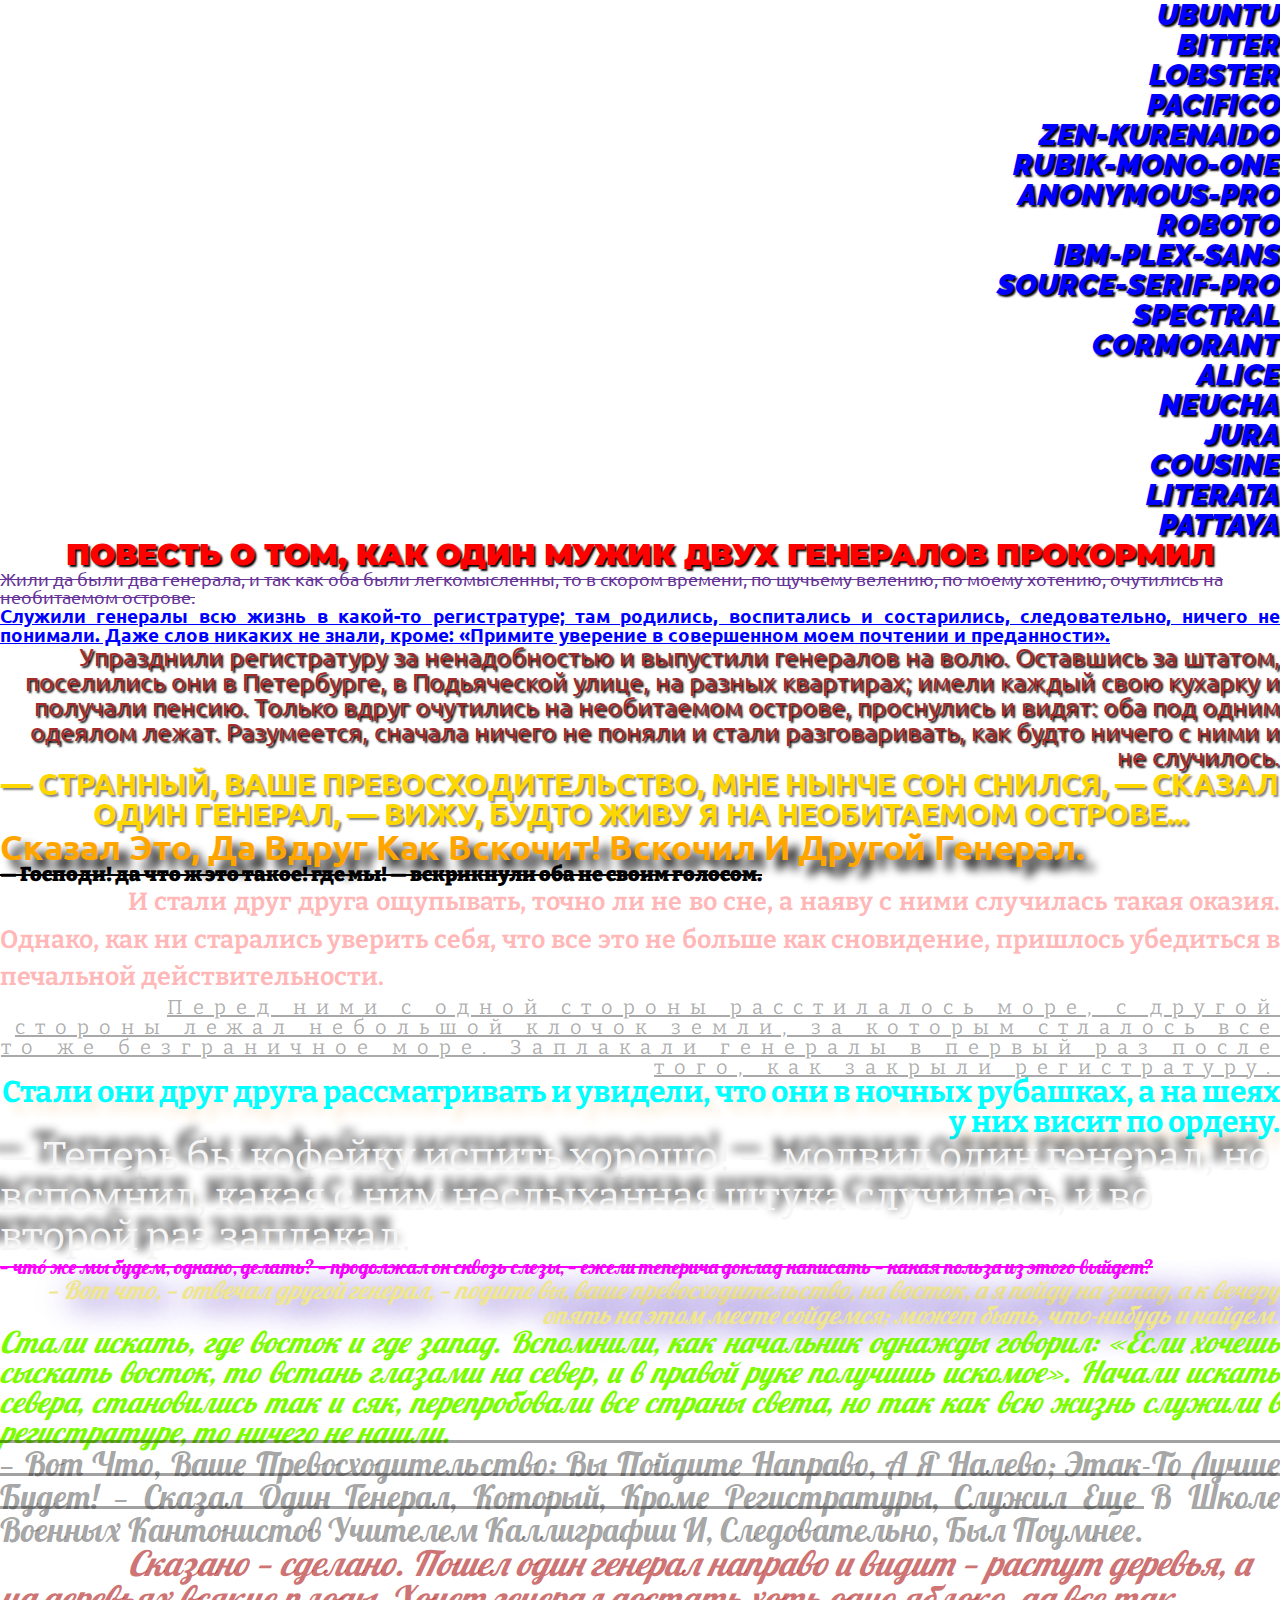
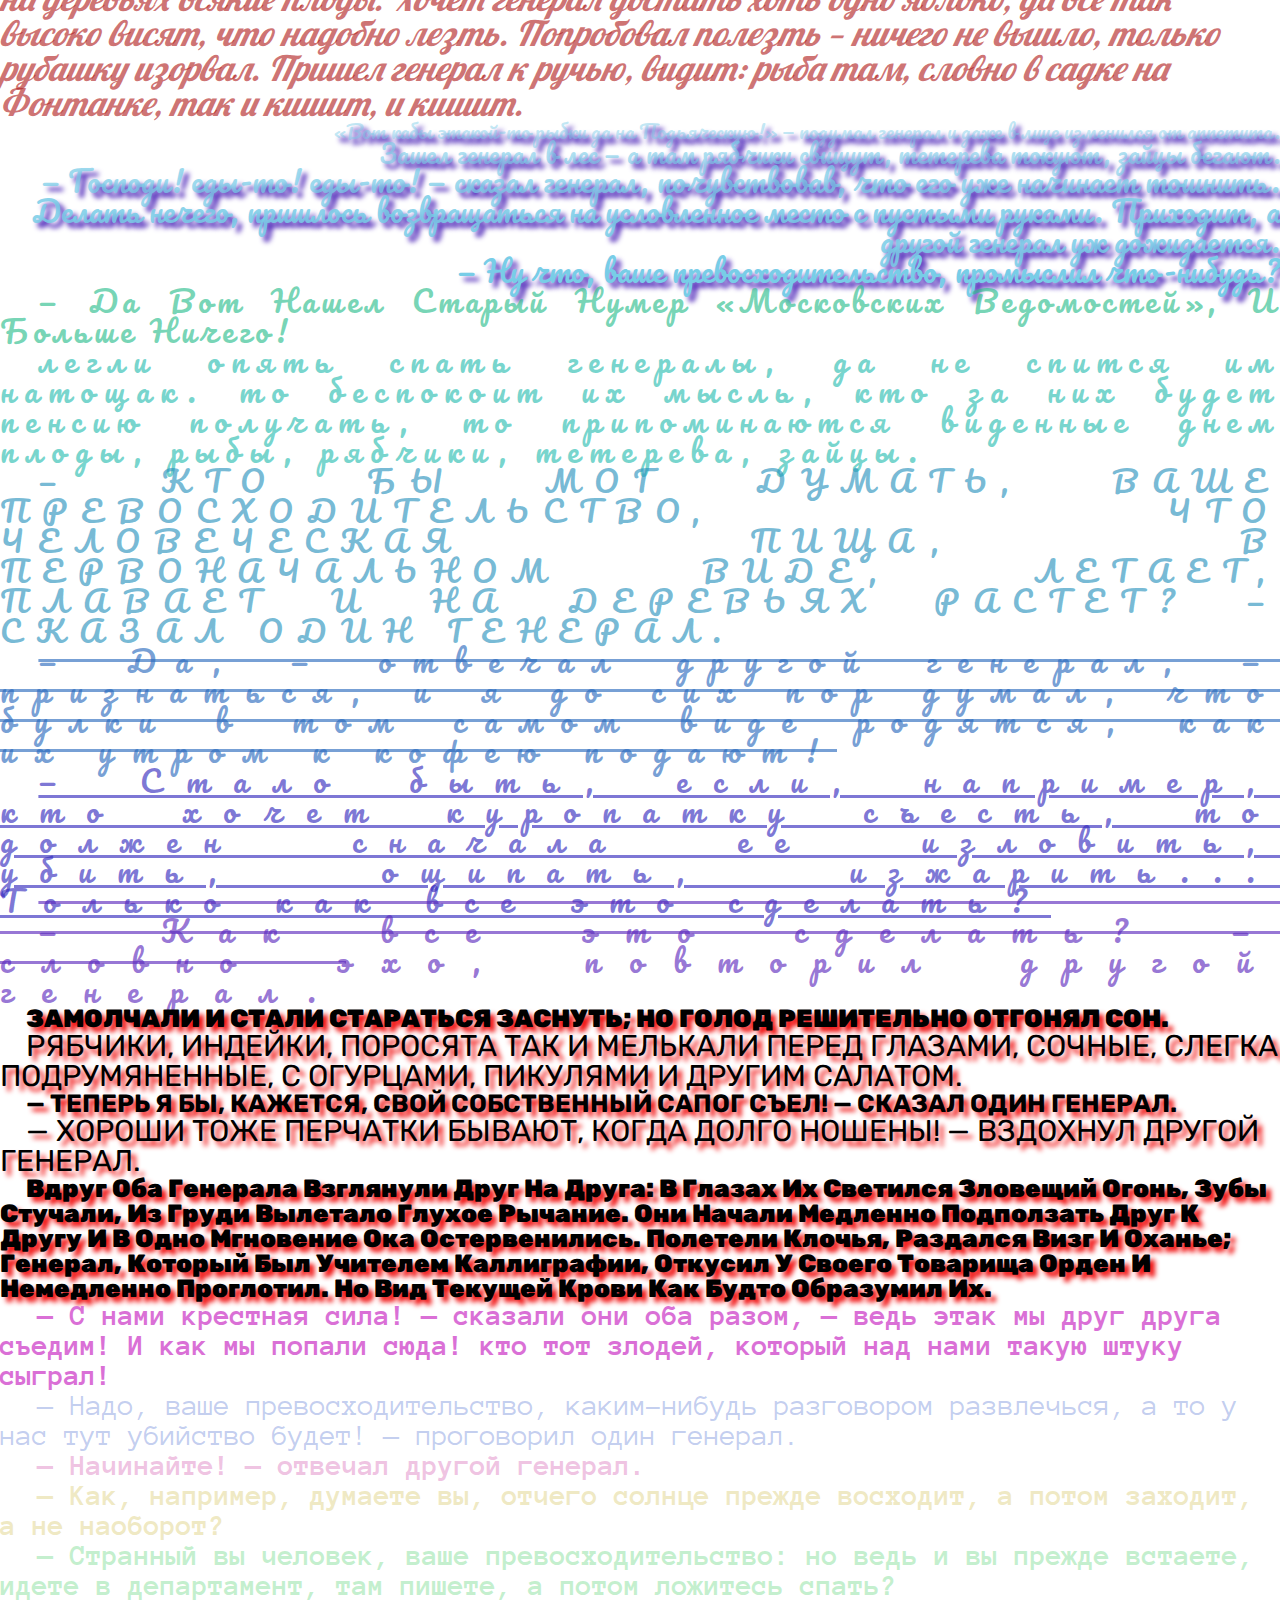
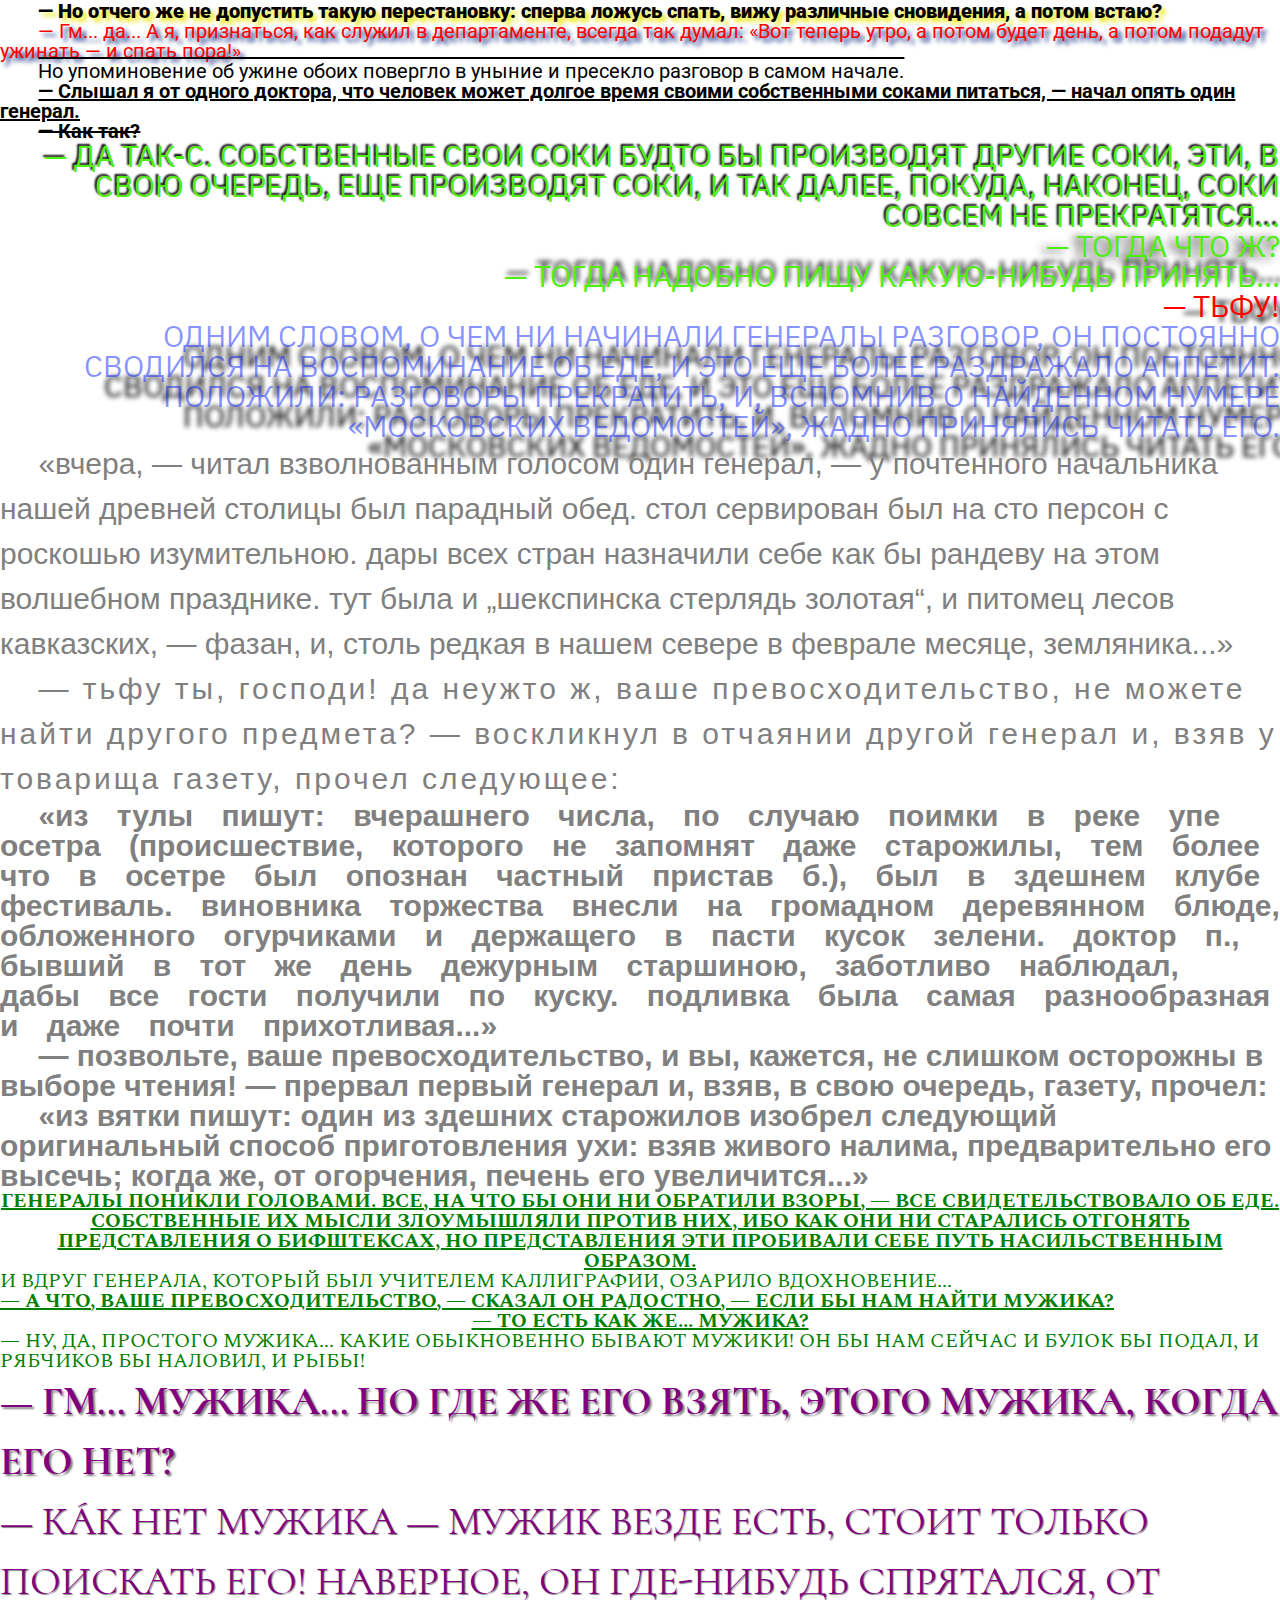
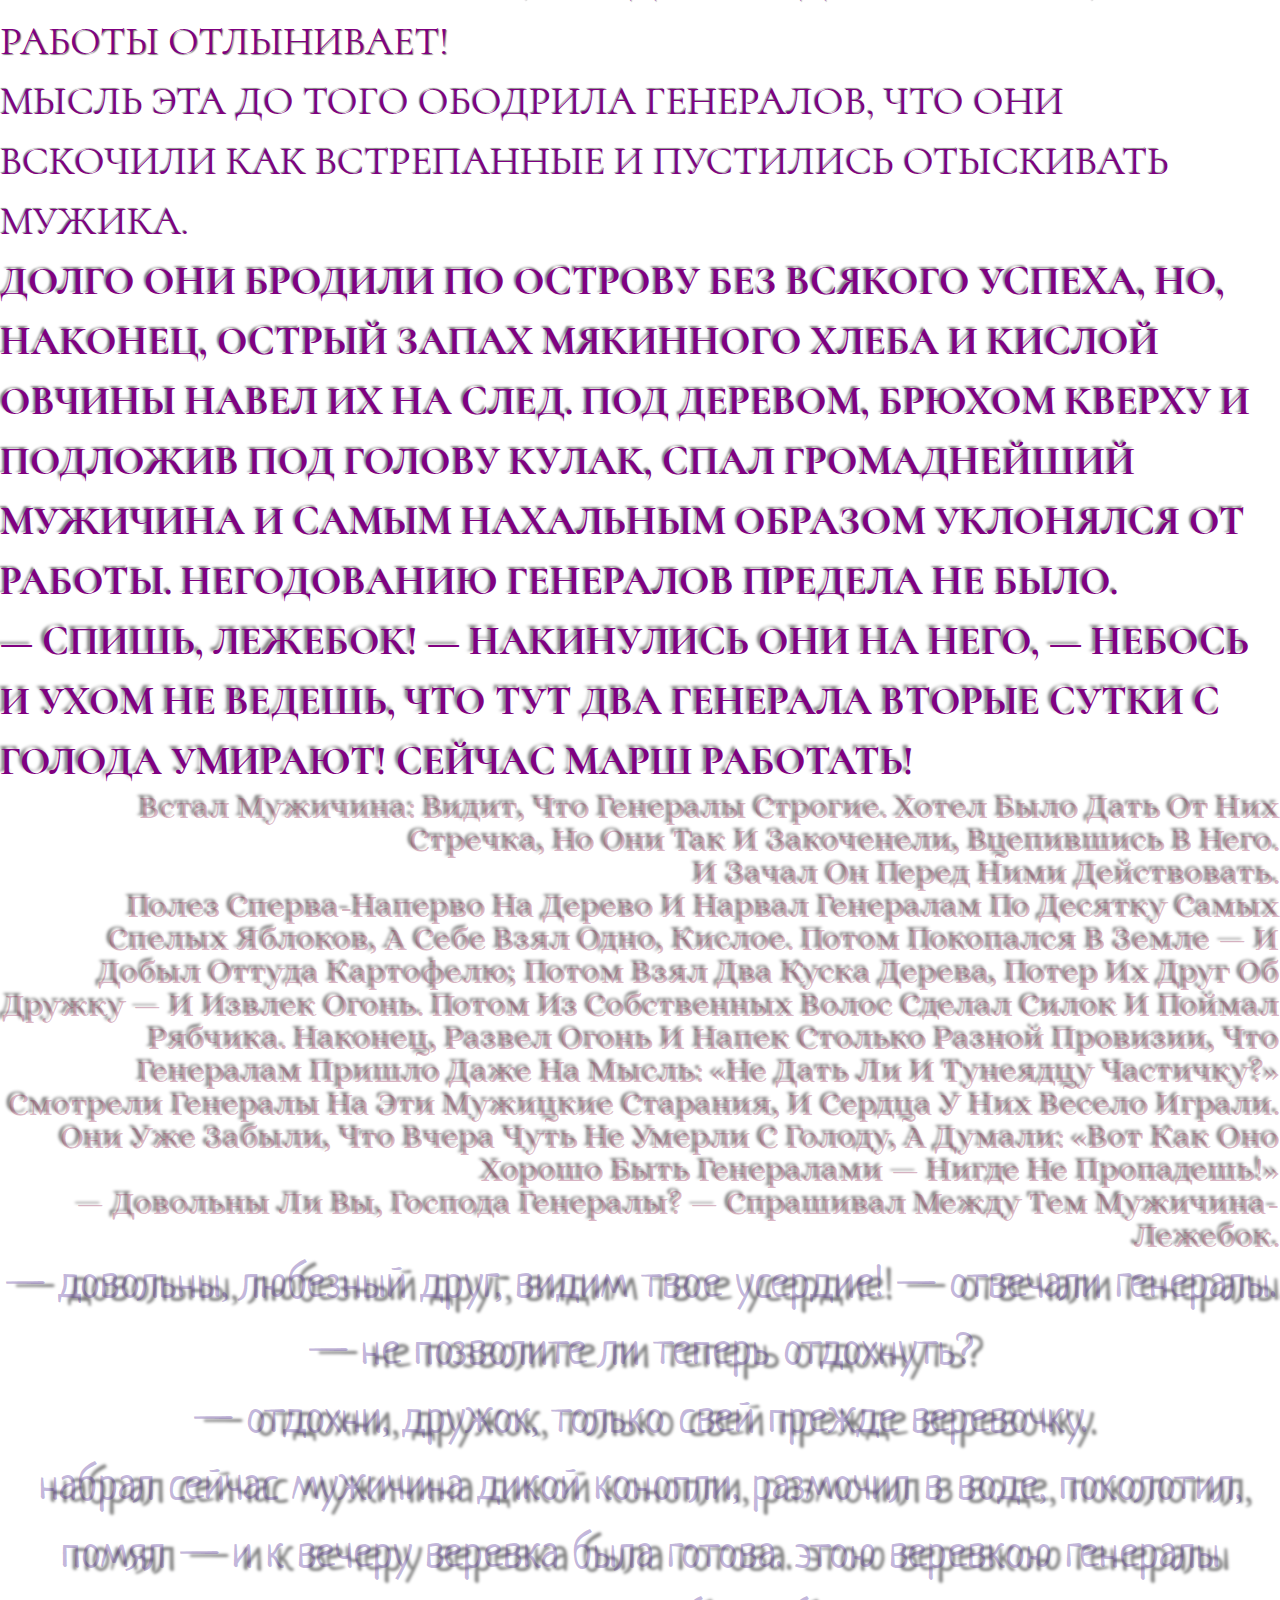
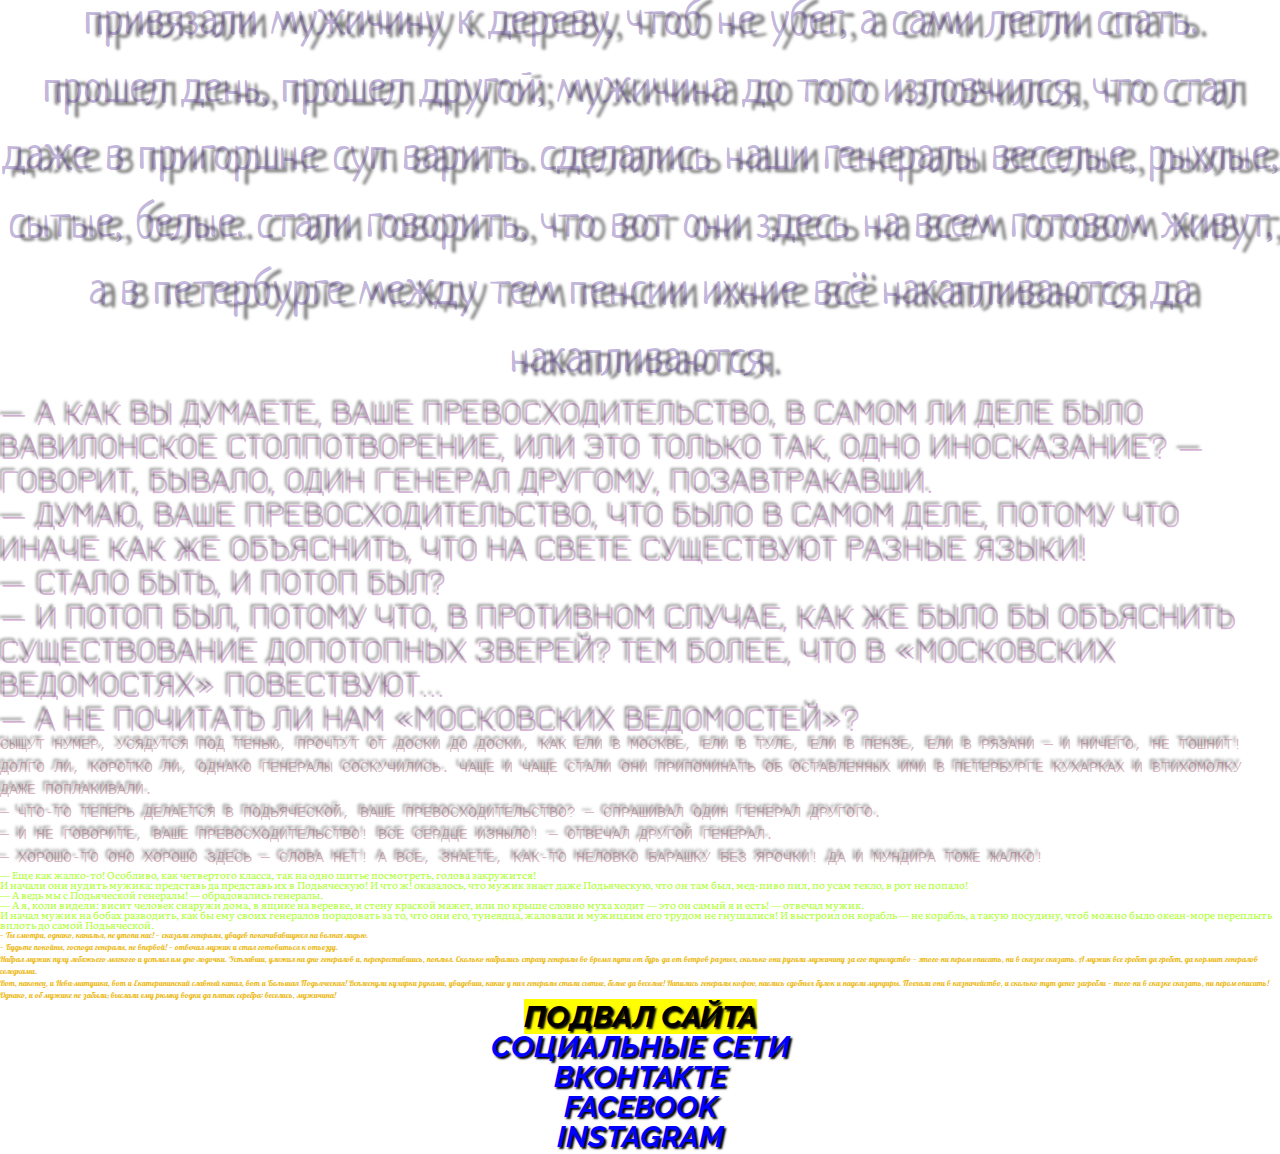
<file: index.html>
<!DOCTYPE html>
<html lang="ru">

<head>
	<meta charset="UTF-8">
	<meta http-equiv="X-UA-Compatible" content="IE=edge">
	<meta name="viewport" content="width=device-width, initial-scale=1.0">
	<link rel="stylesheet" href="css/style.css">
	<title>Lesson 4 - Курс Зима 2022</title>
</head>

<body>
	<header class="header">
		<nav id="nav" class="menu">
			<ul>
				<li><a href="#ubuntu">ubuntu</a></li>
				<li><a href="#bitter">bitter</a></li>
				<li><a href="#lobster">lobster</a></li>
				<li><a href="#pacifico">pacifico</a></li>
				<li><a href="#zen-kurenaido">zen-kurenaido</a></li>
				<li><a href="#rubik-mono-one">rubik-mono-one</a></li>
				<li><a href="#anonymous-pro">anonymous-pro</a></li>
				<li><a href="#roboto">roboto</a></li>
				<li><a href="#ibm-plex-sans">ibm-plex-sans</a></li>
				<li><a href="#source-serif-pro">source-serif-pro</a></li>
				<li><a href="#spectral">spectral</a></li>
				<li><a href="#cormorant">cormorant</a></li>
				<li><a href="#alice">alice</a></li>
				<li><a href="#neucha">neucha</a></li>
				<li><a href="#jura">jura</a></li>
				<li><a href="#cousine">cousine</a></li>
				<li><a href="#literata">literata</a></li>
				<li><a href="#pattaya">pattaya</a></li>

			</ul>

		</nav>
	</header>
	<main class="main">
		<div class="montserrat-font">
			<p class="montserrat-font-text">ПОВЕСТЬ О ТОМ, КАК ОДИН МУЖИК ДВУХ ГЕНЕРАЛОВ ПРОКОРМИЛ</p>
		</div>
		<div id="ubuntu" class="ubuntu-font">
			<p class="ubuntu-font-text-1">Жили да были два генерала, и так как оба были легкомысленны, то
				в скором
				времени, по щучьему велению, по моему хотению, очутились на необитаемом острове.</p>
			<p class="ubuntu-font-text-2">Служили генералы всю жизнь в какой-то регистратуре; там
				родились, воспитались и состарились, следовательно,
				ничего не понимали. Даже слов никаких не знали, кроме: «Примите уверение в совершенном моем почтении и
				преданности».</p>
			<p class="ubuntu-font-text-3">Упразднили регистратуру за ненадобностью и выпустили генералов
				на волю. Оставшись за штатом, поселились они
				в Петербурге, в Подьяческой улице, на разных квартирах; имели каждый свою кухарку и получали пенсию. Только
				вдруг очутились на необитаемом острове, проснулись и видят: оба под одним одеялом лежат. Разумеется, сначала
				ничего не поняли и стали разговаривать, как будто ничего с ними и не случилось.</p>
			<p class="ubuntu-font-text-4">— Странный, ваше превосходительство, мне нынче сон снился, —
				сказал один генерал, — вижу, будто живу я на
				необитаемом острове...</p>
			<p class="ubuntu-font-text-5">Сказал это, да вдруг как вскочит! Вскочил и другой генерал.</p>
		</div>
		<div id="bitter" class="bitter-font">
			<p class="bitter-font-text-1">— Господи! да что ж это такое! где мы! — вскрикнули оба не своим
				голосом.</p>
			<p class="bitter-font-text-2">И стали друг друга ощупывать, точно ли не во сне, а наяву с ними
				случилась такая оказия. Однако, как ни
				старались уверить себя, что все это не больше как сновидение, пришлось убедиться в печальной
				действительности.</p>
			<p class="bitter-font-text-3">Перед ними с одной стороны расстилалось море, с другой стороны
				лежал небольшой клочок земли, за которым
				стлалось все то же безграничное море. Заплакали генералы в первый раз после того, как закрыли регистратуру.
			</p>
			<p class="bitter-font-text-4">Стали они друг друга рассматривать и увидели, что они в ночных
				рубашках, а на шеях у них висит по ордену.
			</p>
			<p class="bitter-font-text-5">— Теперь бы кофейку испить хорошо! — молвил один генерал, но
				вспомнил, какая с ним неслыханная штука
				случилась, и во второй раз заплакал.</p>
		</div>
		<div id="lobster" class="lobster-font">
			<p class="lobster-font-text-1">— Что́ же мы будем, однако, делать? — продолжал он сквозь
				слезы, — ежели теперича доклад написать — какая
				польза из этого выйдет?</p>
			<p class="lobster-font-text-2">— Вот что, — отвечал другой генерал, — подите вы, ваше
				превосходительство, на восток, а я пойду на запад, а
				к вечеру опять на этом месте сойдемся; может быть, что-нибудь и найдем.</p>
			<p class="lobster-font-text-3">Стали искать, где восток и где запад. Вспомнили, как начальник
				однажды говорил: «Если хочешь сыскать восток,
				то встань глазами на север, и в правой руке получишь искомое». Начали искать севера, становились так и сяк,
				перепробовали все страны света, но так как всю жизнь служили в регистратуре, то ничего не нашли.</p>
			<p class="lobster-font-text-4">— Вот что, ваше превосходительство: вы пойдите направо, а я
				налево; этак-то лучше будет! — сказал один
				генерал, который, кроме регистратуры, служил еще в школе военных кантонистов учителем каллиграфии и,
				следовательно, был поумнее.</p>
			<p class="lobster-font-text-5">Сказано — сделано. Пошел один генерал направо и видит — растут
				деревья, а на деревьях всякие плоды. Хочет
				генерал достать хоть одно яблоко, да все так высоко висят, что надобно лезть. Попробовал полезть — ничего не
				вышло, только рубашку изорвал. Пришел генерал к ручью, видит: рыба там, словно в садке на Фонтанке, так и
				кишит, и кишит.</p>
		</div>
		<div id="pacifico" class="pacifico-font">
			<p class="pacifico-font-text-1">«Вот кабы этакой-то рыбки да на Подьяческую!» — подумал
				генерал и даже в лице изменился от аппетита.</p>
			<p class="pacifico-font-text-2">Зашел генерал в лес — а там рябчики свищут, тетерева токуют,
				зайцы бегают.</p>
			<p class="pacifico-font-text-3">— Господи! еды-то! еды-то! — сказал генерал, почувствовав,
				что его уже начинает тошнить.</p>
			<p class="pacifico-font-text-4">Делать нечего, пришлось возвращаться на условленное место с
				пустыми руками. Приходит, а другой генерал уж
				дожидается.</p>
			<p class="pacifico-font-text-5">— Ну что, ваше превосходительство, промыслил что-нибудь?</p>
		</div>
		<div id="zen-kurenaido" class="zen-kurenaido-font">
			<p class="zen-kurenaido-font-text-1">— Да вот нашел старый нумер «Московских
				ведомостей», и больше ничего!</p>
			<p class="zen-kurenaido-font-text-2">Легли опять спать генералы, да не спится им
				натощак. То беспокоит их мысль, кто за них будет пенсию
				получать, то припоминаются виденные днем плоды, рыбы, рябчики, тетерева, зайцы.</p>
			<p class="zen-kurenaido-font-text-3">— Кто бы мог думать, ваше превосходительство, что
				человеческая пища, в первоначальном виде, летает, плавает
				и на деревьях растет? — сказал один генерал.</p>
			<p class="zen-kurenaido-font-text-4">— Да, — отвечал другой генерал, — признаться, и я
				до сих пор думал, что булки в том самом виде родятся, как
				их утром к кофею подают!</p>
			<p class="zen-kurenaido-font-text-5">— Стало быть, если, например, кто хочет куропатку
				съесть, то должен сначала ее изловить, убить, ощипать,
				изжарить... Только как все это сделать?</p>
			<p class="zen-kurenaido-font-text-6">— Как все это сделать? — словно эхо, повторил
				другой генерал.</p>
		</div>
		<div id="rubik-mono-one" class="rubik-mono-one-font">
			<p class="rubik-mono-one-font-text-1">Замолчали и стали стараться заснуть; но голод
				решительно отгонял сон.</p>
			<p class="rubik-mono-one-font-text-2">Рябчики, индейки, поросята так и мелькали перед
				глазами, сочные, слегка подрумяненные, с огурцами, пикулями
				и другим салатом.</p>
			<p class="rubik-mono-one-font-text-3">— Теперь я бы, кажется, свой собственный сапог
				съел! — сказал один генерал.</p>
			<p class="rubik-mono-one-font-text-4">— Хороши тоже перчатки бывают, когда долго
				ношены! — вздохнул другой генерал.</p>
			<p class="rubik-mono-one-font-text-5">Вдруг оба генерала взглянули друг на друга: в
				глазах их светился зловещий огонь, зубы стучали, из груди
				вылетало глухое рычание. Они начали медленно подползать друг к другу и в одно мгновение ока остервенились.
				Полетели клочья, раздался визг и оханье; генерал, который был учителем каллиграфии, откусил у своего
				товарища орден и немедленно проглотил. Но вид текущей крови как будто образумил их.</p>
		</div>
		<div id="anonymous-pro" class="anonymous-pro-font">
			<p class="anonymous-prot-font-text-1">— С нами крестная сила! — сказали они оба разом,
				— ведь
				этак мы друг друга съедим! И как мы попали сюда! кто
				тот злодей, который над нами такую штуку сыграл!</p>
			<p class="anonymous-prot-font-text-2">— Надо, ваше превосходительство, каким-нибудь
				разговором
				развлечься, а то у нас тут убийство будет! —
				проговорил один генерал.</p>
			<p class="anonymous-prot-font-text-3">— Начинайте! — отвечал другой генерал.</p>
			<p class="anonymous-prot-font-text-4">— Как, например, думаете вы, отчего солнце прежде
				восходит, а потом заходит, а не наоборот?</p>
			<p class="anonymous-prot-font-text-5">— Странный вы человек, ваше превосходительство: но ведь
				и вы прежде встаете, идете в департамент, там
				пишете, а потом ложитесь спать?</p>
		</div>
		<div id="roboto" class="roboto-font">
			<p class="roboto-text-1">— Но отчего же не допустить такую перестановку: сперва ложусь спать,
				вижу различные сновидения, а потом
				встаю?</p>
			<p class="roboto-text-2">— Гм... да... А я, признаться, как служил в департаменте, всегда так
				думал: «Вот теперь утро, а потом будет
				день, а потом подадут ужинать — и спать пора!»</p>
			<p class="roboto-text-3">Но упоминовение об ужине обоих повергло в уныние и пресекло разговор
				в самом начале.</p>
			<p class="roboto-text-4">— Слышал я от одного доктора, что человек может долгое время своими
				собственными соками питаться, — начал
				опять один генерал.</p>
			<p class="roboto-text-5">— Как так?</p>
		</div>
		<div id="ibm-plex-sans-font" class="ibm-plex-sans-font">
			<p class="ibm-plex-sans-text-1">— Да так-с. Собственные свои соки будто бы производят
				другие соки, эти, в свою очередь, еще производят соки,
				и так далее, покуда, наконец, соки совсем не прекратятся...</p>
			<p class="ibm-plex-sans-text-2">— Тогда что ж?</p>
			<p class="ibm-plex-sans-text-3">— Тогда надобно пищу какую-нибудь принять...</p>
			<p class="ibm-plex-sans-text-4">— Тьфу!</p>
			<p class="ibm-plex-sans-text-5">Одним словом, о чем ни начинали генералы разговор, он
				постоянно сводился на воспоминание об еде, и это еще
				более раздражало аппетит. Положили: разговоры прекратить, и, вспомнив о найденном нумере «Московских
				ведомостей», жадно принялись читать его.</p>
		</div>
		<div id="source-serif-pro" class="source-serif-pro-font">
			<p class="source-serif-pro-text-1">«Вчера, — читал взволнованным голосом один генерал,
				— у почтенного начальника нашей древней столицы был
				парадный обед. Стол сервирован был на сто персон с роскошью изумительною. Дары всех стран назначили себе как
				бы рандеву на этом волшебном празднике. Тут была и „шекспинска стерлядь золотая“, и питомец лесов
				кавказских, — фазан, и, столь редкая в нашем севере в феврале месяце, земляника...»</p>
			<p class="source-serif-pro-text-2">— Тьфу ты, господи! да неужто ж, ваше
				превосходительство, не можете найти другого предмета? — воскликнул в
				отчаянии другой генерал и, взяв у товарища газету, прочел следующее:</p>
			<p class="source-serif-pro-text-3">«Из Тулы пишут: вчерашнего числа, по случаю поимки в
				реке Упе осетра (происшествие, которого не запомнят
				даже старожилы, тем более что в осетре был опознан частный пристав Б.), был в здешнем клубе фестиваль.
				Виновника торжества внесли на громадном деревянном блюде, обложенного огурчиками и держащего в пасти кусок
				зелени. Доктор П., бывший в тот же день дежурным старшиною, заботливо наблюдал, дабы все гости получили по
				куску. Подливка была самая разнообразная и даже почти прихотливая...»</p>
			<p class="source-serif-pro-text-4">— Позвольте, ваше превосходительство, и вы, кажется,
				не слишком осторожны в выборе чтения! — прервал первый
				генерал и, взяв, в свою очередь, газету, прочел:</p>
			<p class="source-serif-pro-text-5">«Из Вятки пишут: один из здешних старожилов изобрел
				следующий оригинальный способ приготовления ухи: взяв
				живого налима, предварительно его высечь; когда же, от огорчения, печень его увеличится...»</p>
		</div>
		<div id="spectral" class="spectral-font">
			<p class="spectral-text-1">Генералы поникли головами. Все, на что бы они ни обратили взоры,
				— все свидетельствовало об еде. Собственные
				их мысли злоумышляли против них, ибо как они ни старались отгонять представления о бифштексах, но
				представления эти пробивали себе путь насильственным образом.</p>
			<p class="spectral-text-2">И вдруг генерала, который был учителем каллиграфии, озарило
				вдохновение...</p>
			<p class="spectral-text-3">— А что, ваше превосходительство, — сказал он радостно, — если бы
				нам найти мужика?</p>
			<p class="spectral-text-4">— То есть как же... мужика?</p>
			<p class="spectral-text-5">— Ну, да, простого мужика... какие обыкновенно бывают мужики! Он
				бы нам сейчас и булок бы подал, и рябчиков
				бы наловил, и рыбы!</p>
		</div>
		<div id="cormorant" class="cormorant-font">
			<p class="cormorant-font-text-1">— Гм... мужика... но где же его взять, этого мужика,
				когда его нет?</p>
			<p class="cormorant-font-text-2">— Ка́к нет мужика — мужик везде есть, стоит только
				поискать его! Наверное, он где-нибудь спрятался, от
				работы отлынивает!</p>
			<p class="cormorant-font-text-3">Мысль эта до того ободрила генералов, что они
				вскочили как встрепанные и пустились отыскивать мужика.</p>
			<p class="cormorant-font-text-4">Долго они бродили по острову без всякого успеха, но,
				наконец, острый запах мякинного хлеба и кислой овчины
				навел их на след. Под деревом, брюхом кверху и подложив под голову кулак, спал громаднейший мужичина и самым
				нахальным образом уклонялся от работы. Негодованию генералов предела не было.</p>
			<p class="cormorant-font-text-5">— Спишь, лежебок! — накинулись они на него, — небось
				и ухом не ведешь, что тут два генерала вторые сутки с
				голода умирают! сейчас марш работать!</p>
		</div>
		<div id="alice" class="alice-font">
			<p class="alice-font-text-1">Встал мужичина: видит, что генералы строгие. Хотел было дать от
				них стречка, но они так и закоченели,
				вцепившись в него.</p>
			<p class="alice-font-text-2">И зачал он перед ними действовать.</p>
			<p class="alice-font-text-3">Полез сперва-наперво на дерево и нарвал генералам по десятку самых
				спелых яблоков, а себе взял одно, кислое.
				Потом покопался в земле — и добыл оттуда картофелю; потом взял два куска дерева, потер их друг об дружку — и
				извлек огонь. Потом из собственных волос сделал силок и поймал рябчика. Наконец, развел огонь и напек
				столько разной провизии, что генералам пришло даже на мысль: «Не дать ли и тунеядцу частичку?»</p>
			<p class="alice-font-text-4">Смотрели генералы на эти мужицкие старания, и сердца у них весело
				играли. Они уже забыли, что вчера чуть не
				умерли с голоду, а думали: «Вот как оно хорошо быть генералами — нигде не пропадешь!»</p>
			<p class="alice-font-text-5">— Довольны ли вы, господа генералы? — спрашивал между тем
				мужичина-лежебок.</p>
		</div>
		<div id="neucha" class="neucha-font">
			<p class="neucha-font-text-1">— Довольны, любезный друг, видим твое усердие! — отвечали
				генералы.</p>
			<p class="neucha-font-text-2">— Не позволите ли теперь отдохнуть?</p>
			<p class="neucha-font-text-3">— Отдохни, дружок, только свей прежде веревочку.</p>
			<p class="neucha-font-text-4">Набрал сейчас мужичина дикой конопли, размочил в воде,
				поколотил, помял — и к вечеру веревка была готова.
				Этою веревкою генералы привязали мужичину к дереву, чтоб не убег, а сами легли спать.</p>
			<p class="neucha-font-text-5">Прошел день, прошел другой; мужичина до того изловчился, что
				стал даже в пригоршне суп варить. Сделались
				наши генералы веселые, рыхлые, сытые, белые. Стали говорить, что вот они здесь на всем готовом живут, а в
				Петербурге между тем пенсии ихние всё накапливаются да накапливаются.</p>
		</div>
		<div id="jura" class="jura-font">
			<p class="jura-font-text-1">— А как вы думаете, ваше превосходительство, в самом ли деле было
				вавилонское столпотворение, или это только
				так, одно иносказание? — говорит, бывало, один генерал другому, позавтракавши.</p>
			<p class="jura-font-text-2">— Думаю, ваше превосходительство, что было в самом деле, потому что
				иначе как же объяснить, что на свете
				существуют разные языки!</p>
			<p class="jura-font-text-3">— Стало быть, и потоп был?</p>
			<p class="jura-font-text-4">— И потоп был, потому что, в противном случае, как же было бы
				объяснить существование допотопных зверей? Тем
				более, что в «Московских ведомостях» повествуют...</p>
			<p class="jura-font-text-5">— А не почитать ли нам «Московских ведомостей»?</p>
		</div>
		<div id="cousine" class="cousine-font">
			<p class="cousine-font-text-1">Cыщут нумер, усядутся под тенью, прочтут от доски до доски,
				как ели
				в Москве, ели в Туле, ели в Пензе, ели в
				Рязани — и ничего, не тошнит!</p>
			<p class="cousine-font-text-2">Долго ли, коротко ли, однако генералы соскучились. Чаще и чаще
				стали
				они припоминать об оставленных ими в
				Петербурге кухарках и втихомолку даже поплакивали.</p>
			<p class="cousine-font-text-3">— Что-то теперь делается в Подьяческой, ваше
				превосходительство? — спрашивал один генерал другого.</p>
			<p class="cousine-font-text-4">— И не говорите, ваше превосходительство! все сердце изныло! —
				отвечал другой генерал.</p>
			<p class="cousine-font-text-5">— Хорошо-то оно хорошо здесь — слова нет! а все, знаете,
				как-то неловко барашку без ярочки! да и мундира
				тоже жалко!</p>
		</div>
		<div id="literata" class="literata-font">
			<p class="literata-font-text-5">— Еще как жалко-то! Особливо, как четвертого класса, так на
				одно шитье посмотреть, голова закружится!</p>
			<p class="literata-font-text-5">И начали они нудить мужика: представь да представь их в
				Подьяческую! И что ж! оказалось, что мужик знает
				даже Подьяческую, что он там был, мед-пиво пил, по усам текло, в рот не попало!</p>
			<p class="literata-font-text-5">— А ведь мы с Подьяческой генералы! — обрадовались генералы.
			</p>
			<p class="literata-font-text-5">— А я, коли видели: висит человек снаружи дома, в ящике на
				веревке, и стену краской мажет, или по крыше
				словно муха ходит — это он самый я и есть! — отвечал мужик.</p>
			<p class="literata-font-text-5">И начал мужик на бобах разводить, как бы ему своих генералов
				порадовать за то, что они его, тунеядца,
				жаловали и мужицким его трудом не гнушалися! И выстроил он корабль — не корабль, а такую посудину, чтоб
				можно было океан-море переплыть вплоть до самой Подьяческой.</p>
		</div>
		<div id="pattaya" class="pattaya-font">
			<p class="pattaya-font-text-5">— Ты смотри, однако, каналья, не утопи нас! — сказали
				генералы, увидев покачивавшуюся на волнах ладью.</p>
			<p class="pattaya-font-text-5">— Будьте покойны, господа генералы, не впервой! — отвечал
				мужик и стал готовиться к отъезду.</p>
			<p class="pattaya-font-text-5">Набрал мужик пуху лебяжьего мягкого и устлал им дно лодочки.
				Устлавши, уложил на дно генералов и,
				перекрестившись, поплыл. Сколько набрались страху генералы во время пути от бурь да от ветров разных,
				сколько они ругали мужичину за его тунеядство — этого ни пером описать, ни в сказке сказать. А мужик все
				гребет да гребет, да кормит генералов селедками.</p>
			<p class="pattaya-font-text-5">Вот, наконец, и Нева-матушка, вот и Екатерининский славный
				канал, вот и Большая Подьяческая! Всплеснули
				кухарки руками, увидевши, какие у них генералы стали сытые, белые да веселые! Напились генералы кофею,
				наелись сдобных булок и надели мундиры. Поехали они в казначейство, и сколько тут денег загребли — того ни в
				сказке сказать, ни пером описать!</p>
			<p class="pattaya-font-text-5">Однако, и об мужике не забыли; выслали ему рюмку водки да
				пятак серебра: веселись, мужичина!</p>
		</div>
	</main>
	<footer class="footer">
		<mark>Подвал сайта</mark>
		<div class="social">
			<p>Cоциальные сети</p>
			<ul class="social">
				<li><a class="1-link" target=" _blank" href="https://vk.com/">Вконтакте</a></li>
				<li><a class="1-link" target="_blank" href="https://www.facebook.com/">Facebook</a></li>
				<li><a class="3-link" target="_blank" href="https://www.instagram.com/">Instagram</a></li>
			</ul>
		</div>
	</footer>
</body>

</html>
</file>
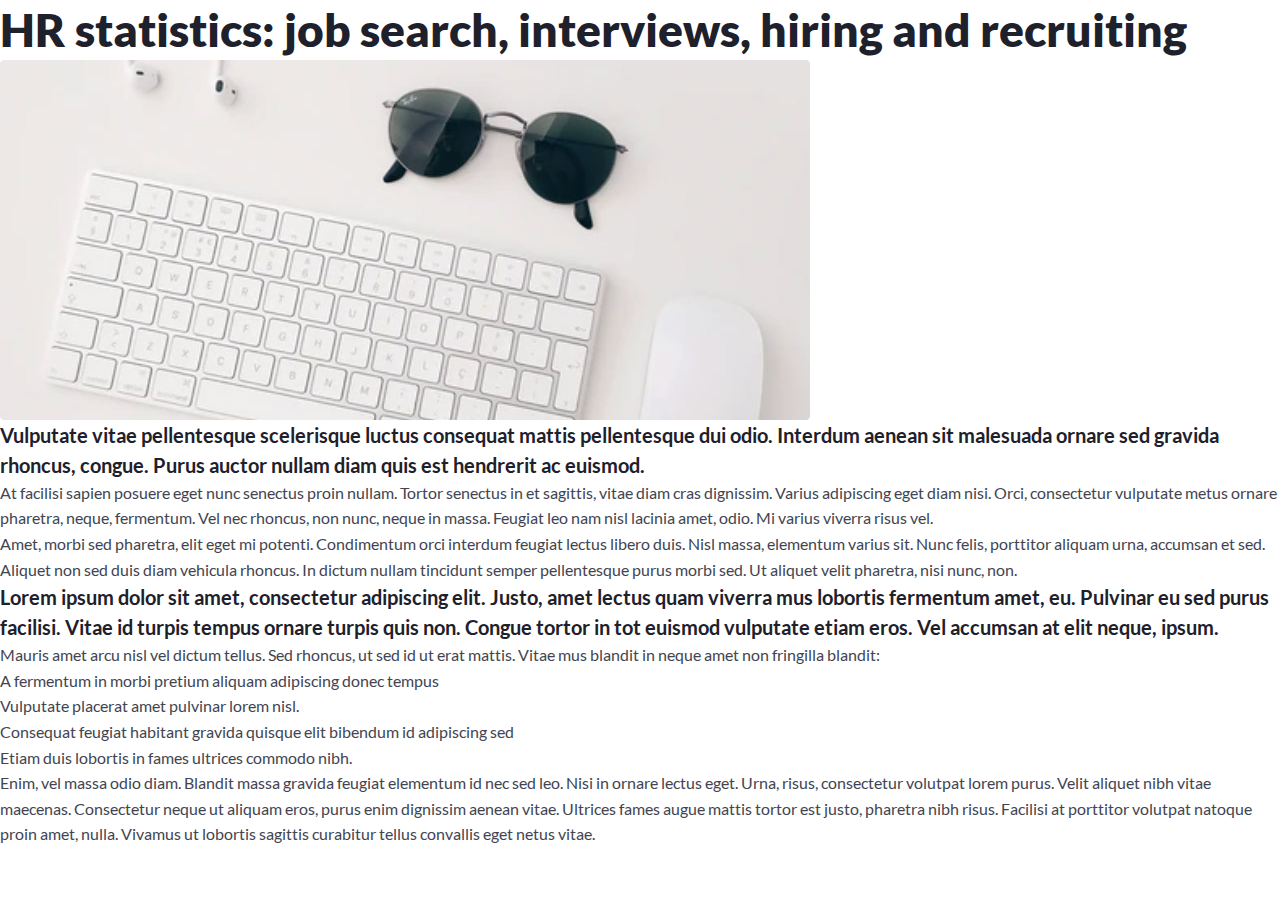
<file: figma.html>
<!DOCTYPE html>
<html lang="en">

<head>
	<meta charset="UTF-8">
	<meta http-equiv="X-UA-Compatible" content="IE=edge">
	<meta name="viewport" content="width=device-width, initial-scale=1.0">
	<link rel="stylesheet" href="css/figma.css">
	<title>Lesson 4 (Figma) - Курс Зима 2022</title>
</head>

<body>
	<main class="main">
		<h1 class="headline">HR statistics: job search, interviews, hiring and recruiting</h1>
		<img src="img/hr_statistics_image.png" alt="keyboard">
		<p class="content-1">Vulputate vitae pellentesque scelerisque luctus consequat mattis pellentesque dui odio.
			Interdum
			aenean sit
			malesuada ornare sed gravida rhoncus, congue. Purus auctor nullam diam quis est hendrerit ac euismod. </p>
		<p class="content-2">At facilisi sapien posuere eget nunc senectus proin nullam. Tortor senectus in et sagittis,
			vitae diam cras
			dignissim. Varius adipiscing eget diam nisi. Orci, consectetur vulputate metus ornare pharetra, neque,
			fermentum. Vel nec rhoncus, non nunc, neque in massa. Feugiat leo nam nisl lacinia amet, odio. Mi varius
			viverra risus vel.
		</p>
		<p class="content-3">Amet, morbi sed pharetra, elit eget mi potenti. Condimentum orci interdum feugiat lectus
			libero duis. Nisl
			massa, elementum varius sit. Nunc felis, porttitor aliquam urna, accumsan et sed. Aliquet non sed duis diam
			vehicula rhoncus. In dictum nullam tincidunt semper pellentesque purus morbi sed. Ut aliquet velit pharetra,
			nisi nunc, non.</p>
		<p class="content-4">Lorem ipsum dolor sit amet, consectetur adipiscing elit. Justo, amet lectus quam viverra mus
			lobortis fermentum
			amet, eu. Pulvinar eu sed purus facilisi. Vitae id turpis tempus ornare turpis quis non. Congue tortor in tot
			euismod vulputate etiam eros. Vel accumsan at elit neque, ipsum.</p>
		<p class="content-5">Mauris amet arcu nisl vel dictum tellus. Sed rhoncus, ut sed id ut erat mattis. Vitae mus
			blandit in neque amet
			non fringilla blandit:</p>
		<ul class="content-6">
			<li>A fermentum in morbi pretium aliquam adipiscing donec tempus</li>
			<li>Vulputate placerat amet pulvinar lorem nisl.</li>
			<li>Consequat feugiat habitant gravida quisque elit bibendum id adipiscing sed</li>
			<li>Etiam duis lobortis in fames ultrices commodo nibh.</li>
		</ul>
		<p class="content-7">Enim, vel massa odio diam. Blandit massa gravida feugiat elementum id nec sed leo. Nisi in
			ornare lectus eget.
			Urna, risus, consectetur volutpat lorem purus. Velit aliquet nibh vitae maecenas. Consectetur neque ut aliquam
			eros, purus enim dignissim aenean vitae. Ultrices fames augue mattis tortor est justo, pharetra nibh risus.
			Facilisi at porttitor volutpat natoque proin amet, nulla. Vivamus ut lobortis sagittis curabitur tellus
			convallis eget netus vitae.</p>
	</main>

</body>

</html>
</file>
<file: css/style.css>
/* &display=swap */

@import "null.css";
@import url("https://fonts.googleapis.com/css?family=Raleway:400,700,900,700italic,900italic&display=swap");
@import url("https://fonts.googleapis.com/css?family=Montserrat:900&display=swap");
@import url("https://fonts.googleapis.com/css?family=Ubuntu:400,700,&display=swap");
@import url("https://fonts.googleapis.com/css?family=Bitter:400,700,900&display=swap");
@import url("https://fonts.googleapis.com/css?family=Anonymous+Pro:400,700,&display=swap");
@import url("https://fonts.googleapis.com/css?family=Roboto:400,700,900,&display=swap");
/*
@import url("https://fonts.googleapis.com/css?family=Lobster:400&display=swap");
@import url("https://fonts.googleapis.com/css?family=Pacifico:400&display=swap");
@import url("https://fonts.googleapis.com/css?family=Zen+Kurenaido:400&display=swap");
@import url("https://fonts.googleapis.com/css?family=Rubik:400,700,900&display=swap");
@import url("https://fonts.googleapis.com/css?family=Anonymous+Pro:400,700,&display=swap");
@import url("https://fonts.googleapis.com/css?family=Roboto:400,700,900,&display=swap");
@import url("https://fonts.googleapis.com/css?family=IBM+Plex+Sans:400&display=swap");
@import url("https://fonts.googleapis.com/css?family=Source+Serif+Pro:400,700,900&display=swap");
@import url("https://fonts.googleapis.com/css?family=Spectral:400,700&display=swap");
@import url("https://fonts.googleapis.com/css?family=Cormorant:400,700&display=swap");
@import url("https://fonts.googleapis.com/css?family=Alice:400&display=swap");
@import url("https://fonts.googleapis.com/css?family=Neucha:400&display=swap");
@import url("https://fonts.googleapis.com/css?family=Jura:400,700&display=swap");
@import url("https://fonts.googleapis.com/css?family=Cousine:400,700&display=swap");
@import url("https://fonts.googleapis.com/css?family=Literata:400,700,900&display=swap");
@import url("https://fonts.googleapis.com/css?family=Pattaya:400&display=swap");
*/
@font-face {
	font-family: "Lobster";
	src: url("../fonts/Lobster-Regular.woff2") format("woff2"), url("../fonts/Lobster-Regular.woff") format("woff");
	font-weight: 400;
	font-style: normal;
	font-display: swap;
}
@font-face {
	font-family: "Pacifico";
	src: url("../fonts/Pacifico-Regular.woff2") format("woff2"), url("../fonts/Pacifico-Regular.woff") format("woff");
	font-weight: 400;
	font-style: normal;
	font-display: swap;
}
@font-face {
	font-family: "ZenKurenaido";
	src: url("../fonts/ZenKurenaido-Regular.woff2") format("woff2"), url("../fonts/ZenKurenaido-Regular.woff") format("woff");
	font-weight: 400;
	font-style: normal;
	font-display: swap;
}
@font-face {
	font-family: "Rubik";
	src: url("../fonts/Rubik-Regular.woff2") format("woff2"), url("../fonts/Rubik-Regular.woff") format("woff");
	font-weight: 400;
	font-style: normal;
	font-display: swap;
}
@font-face {
	font-family: "Rubik";
	src: url("../fonts/Rubik-Bold.woff2") format("woff2"), url("../fonts/Rubik-Bold.woff") format("woff");
	font-weight: 700;
	font-style: normal;
	font-display: swap;
}
@font-face {
	font-family: "Rubik";
	src: url("../fonts/Rubik-Black.woff2") format("woff2"), url("../fonts/Rubik-Black.woff") format("woff");
	font-weight: 900;
	font-style: normal;
	font-display: swap;
}
@font-face {
	font-family: "IBMPlexSans";
	src: url("../fonts/IBMPlexSans-Regular.woff2") format("woff2"), url("../fonts/IBMPlexSans-Regular.woff") format("woff");
	font-weight: 400;
	font-style: normal;
	font-display: swap;
}
@font-face {
	font-family: "SourceSerifPro";
	src: url("../fonts/SourceSerifPro-Regular.woff2") format("woff2"), url("../fonts/SourceSerifPro-Regular.woff") format("woff");
	font-weight: 400;
	font-style: normal;
	font-display: swap;
}
@font-face {
	font-family: "SourceSerifPro";
	src: url("../fonts/SourceSerifPro-Bold.woff2") format("woff2"), url("../fonts/SourceSerifPro-Bold.woff") format("woff");
	font-weight: 700;
	font-style: normal;
	font-display: swap;
}
@font-face {
	font-family: "SourceSerifPro";
	src: url("../fonts/SourceSerifPro-Black.woff2") format("woff2"), url("../fonts/SourceSerifPro-Black.woff") format("woff");
	font-weight: 900;
	font-style: normal;
	font-display: swap;
}
@font-face {
	font-family: "Spectral";
	src: url("../fonts/Spectral-Regular.woff2") format("woff2"), url("../fonts/Spectral-Regular.woff") format("woff");
	font-weight: 400;
	font-style: normal;
	font-display: swap;
}
@font-face {
	font-family: "Spectral";
	src: url("../fonts/Spectral-Bold.woff2") format("woff2"), url("../fonts/Spectral-Bold.woff") format("woff");
	font-weight: 700;
	font-style: normal;
	font-display: swap;
}
@font-face {
	font-family: "Cormorant";
	src: url("../fonts/Cormorant-Regular.woff2") format("woff2"), url("../fonts/Cormorant-Regular.woff") format("woff");
	font-weight: 400;
	font-style: normal;
	font-display: swap;
}
@font-face {
	font-family: "Cormorant";
	src: url("../fonts/Cormorant-Bold.woff2") format("woff2"), url("../fonts/Cormorant-Bold.woff") format("woff");
	font-weight: 700;
	font-style: normal;
	font-display: swap;
}
@font-face {
	font-family: "Alice";
	src: url("../fonts/Alice-Regular.woff2") format("woff2"), url("../fonts/Alice-Regular.woff") format("woff");
	font-weight: 400;
	font-style: normal;
	font-display: swap;
}
@font-face {
	font-family: "Neucha";
	src: url("../fonts/Neucha.woff2") format("woff2"), url("../fonts/Neucha.woff") format("woff");
	font-weight: 400;
	font-style: normal;
	font-display: swap;
}
@font-face {
	font-family: "Jura";
	src: url("../fonts/Jura-Regular.woff2") format("woff2"), url("../fonts/Jura-Regular.woff") format("woff");
	font-weight: 400;
	font-style: normal;
	font-display: swap;
}
@font-face {
	font-family: "Jura";
	src: url("../fonts/Jura-Bold.woff2") format("woff2"), url("../fonts/Jura-Bold.woff") format("woff");
	font-weight: 700;
	font-style: normal;
	font-display: swap;
}
@font-face {
	font-family: "Cousine";
	src: url("../fonts/Cousine-Regular.woff2") format("woff2"), url("../fonts/Cousine-Regular.woff") format("woff");
	font-weight: 400;
	font-style: normal;
	font-display: swap;
}
@font-face {
	font-family: "Cousine";
	src: url("../fonts/Cousine-Bold.woff2") format("woff2"), url("../fonts/Cousine-Bold.woff") format("woff");
	font-weight: 700;
	font-style: normal;
	font-display: swap;
}
@font-face {
	font-family: "Literata";
	src: url("../fonts/Literata-Regular.woff2") format("woff2"), url("../fonts/Literata-Regular.woff") format("woff");
	font-weight: 400;
	font-style: normal;
	font-display: swap;
}
@font-face {
	font-family: "Literata";
	src: url("../fonts/Literata-Bold.woff2") format("woff2"), url("../fonts/Literata-Bold.woff") format("woff");
	font-weight: 700;
	font-style: normal;
	font-display: swap;
}
@font-face {
	font-family: "Literata";
	src: url("../fonts/Literata-Black.woff2") format("woff2"), url("../fonts/Literata-Black.woff") format("woff");
	font-weight: 900;
	font-style: normal;
	font-display: swap;
}
@font-face {
	font-family: "Pattaya";
	src: url("../fonts/Pattaya-Regular.woff2") format("woff2"), url("../fonts/Pattaya-Regular.woff") format("woff");
	font-weight: 400;
	font-style: normal;
	font-display: swap;
}

body {
	font-family: "Raleway", sans-serif;
	font-size: 10px;
}
.menu{
	font-size: 30px;
	font-weight: 900;
	font-style: italic;
   text-align: right;
	color: blue;
	text-transform: uppercase;
	text-shadow: 2px 2px 2px #000;
}
.footer{
	font-size: 30px;
	font-weight: 700;
	font-style: italic;
   text-align: center;
	color: blue;
	text-transform: uppercase;
	text-shadow: 2px 2px 2px #000;
}
.montserrat-font{
	font-family: "Montserrat", sans-serif;
	font-size: 30px;
	font-weight: 900;
   text-align: center;
	color: red;
	text-transform: uppercase;
	text-shadow: 2px 2px 2px #000;
}
.ubuntu-font{
	font-family: "Ubuntu", sans-serif;
	font-size: 100px;
	font-weight: 700;
	text-align: center;
	color: wheat;
	
}
.ubuntu-font-text-1{
	font-size: 18px;
	text-align: left;
	font-weight: 400;
	color: rebeccapurple;
	text-decoration: line-through;
	
}
.ubuntu-font-text-2{
	font-size: 19px;
	text-align: justify;
	color: blue;
	text-decoration: underline;
}
.ubuntu-font-text-3{
	font-size: 20px;
	text-align: right;
	color: blueviolet;
	font-weight: 400;
}
.ubuntu-font-text-3{
	font-size: 25px;
	color: brown;
	text-shadow: 2px 2px 2px #000;
}
.ubuntu-font-text-4{
	font-size: 30px;
	color: gold;
	font-weight: 700;
	text-shadow: 2px 2px 2px grey;
	text-transform: uppercase;
}
.ubuntu-font-text-5{
	font-size: 35px;
	color: orange;
	text-align: justify;
	text-transform: capitalize;
	text-shadow: 10px 10px 10px #000;
}
.bitter-font{
	font-family: "Bitter", sans-serif;
	font-size: 110px;
	font-weight: 900;
	text-align: right;
	color: whitesmoke;
}
.bitter-font-text-1{
	font-size: 20px;
	color: black;
	text-align: left;
	text-decoration: line-through;
}
.bitter-font-text-2{
	font-size: 25px;
	font-weight: 700;
	color: rgba(255, 0, 0, 0.281);
	text-align: justify;	
	line-height: 1.5;
	text-indent: 10%;
}
.bitter-font-text-3{
	font-size: 20px;
	color: rgba(0, 0, 0, 0.336);
	text-decoration: underline;
	letter-spacing: 10px;
	font-weight: 400;
}
.bitter-font-text-4{
	color: aqua;
	font-size: 30px;
	text-shadow: 10px 10px 10px antiquewhite;
	font-weight: 700;
}
.bitter-font-text-5{
	font-size: 40px;
	font-weight: 400;
	text-align: left;
	text-shadow: -10px -10px 10px #000;
}
.lobster-font{
	font-family: "Lobster", sans-serif;
	font-size: 100px;
	font-weight: 400;
	text-align: justify;
	color: rgba(220, 231, 120, 0.459);
}
.lobster-font-text-1{
	font-size: 20px;
	color: fuchsia;
	text-align: left;
	text-decoration: line-through;
	text-transform: lowercase;
}
.lobster-font-text-2{
	font-size: 25px;
	color: khaki;
	text-align: right;
	text-shadow: 10px 5px 30px rgb(78, 39, 185);
	font-style: oblique;
}
.lobster-font-text-3{
	font-size: 30px;
	color: lawngreen;
	font-style: italic;
}
.lobster-font-text-4{
	font-size: 33px;
	color:rgba(0, 0, 0, 0.363);
	text-decoration: overline;
	text-transform: capitalize;
}
.lobster-font-text-5{
	font-size: 35px;
	color: rgba(178, 34, 34, 0.637);
	text-align: left;
	text-indent: 10%;
	font-style: italic;
}
.pacifico-font{
	font-family: "Pacifico", sans-serif;
	font-size: 100px;
	font-weight: 400;
	text-align: right;
	color: rgba(120, 205, 231, 0.459);
	text-shadow: 5px 5px 5px rgb(78, 39, 185);
}
.pacifico-font-text-1{
	font-size: 20px;
	color: rgba(120, 205, 231, 0.459);
}
.pacifico-font-text-2{
	font-size: 25px;
	color: rgba(120, 205, 231, 0.61);
}
.pacifico-font-text-3{
	font-size: 30px;
	color: rgba(120, 205, 231, 0.719);
}
.pacifico-font-text-4{
	font-size: 30px;
	color: rgba(120, 205, 231, 0.842);
}
.pacifico-font-text-5{
	font-size: 30px;
	color: rgb(120, 205, 231);
}
.zen-kurenaido-font{
	font-family: "Pacifico", sans-serif;
	font-size: 30px;
	font-weight: 400;
	text-align: justify;
	color: rgba(39, 189, 139, 0.74);
	text-indent: 3%;
}
.zen-kurenaido-font-text-1{
	letter-spacing: 5px;
	text-transform: capitalize;
	color: rgba(39, 189, 139, 0.63);
}
.zen-kurenaido-font-text-2{
	letter-spacing: 10px;
	text-transform: lowercase;
	color: rgba(39, 189, 176, 0.63);
}
.zen-kurenaido-font-text-3{
	letter-spacing: 15px;
	text-transform: uppercase;
	color: rgba(39, 146, 189, 0.63);
}
.zen-kurenaido-font-text-4{
	letter-spacing: 20px;
	text-decoration: line-through;
	color: rgba(39, 104, 189, 0.63);
}
.zen-kurenaido-font-text-5{
	letter-spacing: 25px;
	text-decoration: underline;
	color: rgba(49, 39, 189, 0.63);
}
.zen-kurenaido-font-text-6{
	letter-spacing: 30px;
	text-decoration: overline;
	color: rgba(91, 39, 189, 0.63);
}
.rubik-mono-one-font{
	font-family: "Rubik", sans-serif;
	font-size: 10px;
	font-weight: 900;
	text-align: left;
	color: black;
	text-indent: 2%;
	text-shadow: 5px 5px 5px rgb(241, 13, 13);
	text-transform: uppercase;
}
.rubik-mono-one-font-text-1{
	font-size: 25px;
}
.rubik-mono-one-font-text-2{
	font-size: 30px;
	font-weight: 400;
}
.rubik-mono-one-font-text-3{
	font-size: 25px;
	font-weight: 700;
}
.rubik-mono-one-font-text-4{
	font-size: 30px;
	font-weight: 400;
}
.rubik-mono-one-font-text-5{
	font-size: 25px;
	text-transform: capitalize;
}
.anonymous-pro-font{
	font-family: "Anonymous Pro", sans-serif;
	font-size: 30px;
	font-weight: 700;
	text-align: left;
	color: black;
	text-indent: 3%;
}
.anonymous-prot-font-text-1{
	color: orchid;
}
.anonymous-prot-font-text-2{
	font-weight: 400;
	color: rgba(218, 112, 214, 0.425);
}
.anonymous-prot-font-text-2{
	color: rgba(112, 137, 218, 0.425);
}
.anonymous-prot-font-text-3{
	color: rgba(218, 112, 186, 0.425);
}
.anonymous-prot-font-text-4{
	color: rgba(218, 202, 112, 0.425);
}
.anonymous-prot-font-text-5{
	color: rgba(112, 218, 135, 0.425);
}
.roboto-font{
	font-family: "Roboto", sans-serif;
	font-size: 30px;
	font-weight: 900;
	text-align: left;
	color: black;
	text-indent: 3%;
}
.roboto-text-1{
	font-size: 20px;
	text-shadow: 4px 4px 4px rgb(235, 231, 16);
}
.roboto-text-2{
	color: red;
	font-size: 20px;
	font-weight: 400;
	text-shadow: 4px 4px 4px rgb(15, 43, 128);
}
.roboto-text-3{
	font-size: 20px;
	font-weight: 400;
	text-decoration: overline;
}
.roboto-text-4{
	font-size: 20px;
	font-weight: 700;
	text-decoration: underline;
}
.roboto-text-5{
	font-size: 20px;
	font-weight: 700;
	text-decoration: line-through;
}
.ibm-plex-sans-font{
	font-family: "IBMPlexSans", sans-serif;
	font-size: 30px;
	font-weight: 400;
   text-align: right;
	color: rgb(79, 238, 16);
	text-transform: uppercase;
	text-shadow: 2px 2px 2px #000;
}
.ibm-plex-sans-text-1{
	text-shadow: -2px -2px 2px #000;
}
.ibm-plex-sans-text-2{
	text-shadow: -5px 2px 10px #000;
}
.ibm-plex-sans-text-3{
	text-shadow: 2px -5px 5px #000;
}
.ibm-plex-sans-text-4{
	color: red;
	text-shadow: 20px 5px 5px #000;
}
.ibm-plex-sans-text-5{
	color: rgba(0, 26, 255, 0.473);
	text-shadow: 20px 20px 5px #000;
}
.source-serif-pro-font{
	font-family: "Source Serif Pro", sans-serif;
	font-size: 30px;
	text-align: left;
	color: gray;
	text-transform: lowercase;
	text-indent: 3%;
}
.source-serif-pro-text-1{
	font-weight: 400;
	line-height: 1.5;
}
.source-serif-pro-text-2{
	font-weight: 400;
	line-height: 1.5;
	letter-spacing: 3px;
}
.source-serif-pro-text-3{
	font-weight: 700;
	word-spacing: 20px;
}
.source-serif-pro-text-4{
	font-weight: 900;
}
.source-serif-pro-text-5{
	font-weight: 900;
}
.spectral-font{
	font-family: "Spectral", sans-serif;
	font-size: 20px;
	text-align: center;
	color: green;
	text-transform: uppercase;
}
.spectral-text-1{
	font-weight: 700;
	text-decoration: underline;
}
.spectral-text-2{
	font-weight: 400;
	text-align: left;
}
.spectral-text-3{
	font-weight: 700;
	text-align: left;
	text-decoration: underline;
}
.spectral-text-4{
	font-weight: 700;
	text-decoration: underline;
}
.spectral-text-5{
	font-weight: 400;
	text-align: left;
}
.cormorant-font{
	font-family: "Cormorant", sans-serif;
	font-size: 40px;
	font-weight: 700;
	text-align: left;
	color: purple;
	text-transform: uppercase;
	line-height: 1.5;
}
.cormorant-font-text-1{
	text-shadow: 2px 2px 2px gray;
}
.cormorant-font-text-2{
	font-weight: 400;
	text-shadow: 1px 1px 1px gray;
}
.cormorant-font-text-3{
	font-weight: 400;
	text-shadow: -1px -1px 1px gray;
}
.cormorant-font-text-4{
		text-shadow: -2px -2px 2px gray;
}
.cormorant-font-text-5{
		text-shadow: -3px -3px 3px gray;
}
.alice-font{
	font-family: "Alice", sans-serif;
	font-size: 33px;
	font-weight: 400;
	text-align: right;
	color: rgba(128, 0, 53, 0.295);
	text-transform: capitalize;
	text-shadow: -3px -3px 3px gray;
}
.neucha-font{
	font-family: "Neucha", sans-serif;
	font-size: 45px;
	font-weight: 400;
	text-align: center;
	color: rgba(45, 0, 128, 0.295);
	text-transform: lowercase;
	line-height: 1.5;
	text-shadow: 10px 3px 3px gray;
}
.jura-font{
	font-family: "Jura", sans-serif;
	font-size: 34px;
	font-weight: 400;
	text-align: left;
	color: rgba(124, 0, 128, 0.295);
	text-transform: uppercase;
	text-shadow: -3px -3px 3px gray;
}
.cousine-font{
	font-family: "Cousine", sans-serif;
	font-size: 15px;
	font-weight: 400;
	text-align: left;
	color: rgba(128, 0, 43, 0.295);
	text-transform: uppercase;
	line-height: 1.5;
	text-shadow: -3px -3px 3px gray;
}
.literata-font{
	font-family: "Literata", sans-serif;
	font-size: 10px;
	font-weight: 400;
	text-align: left;
	color: greenyellow;
}
.pattaya-font{
	font-family: "Pattaya", sans-serif;
	font-size: 8px;
	font-weight: 400;
	text-align: left;
	color: rgb(236, 187, 26);
	line-height: 1.5;
	
}
</file>
<file: css/figma.css>
/* &display=swap */

@import "null.css";

@font-face {
	font-family: "Lato";
	src: url("../fonts/Lato-Regular.woff2") format("woff2"), url("../fonts/Lato-Regular.woff") format("woff");
	font-weight: 400;
	font-style: normal;
	font-display: swap;
}
@font-face {
	font-family: "Lato";
	src: url("../fonts/Lato-Bold.woff2") format("woff2"), url("../fonts/Lato-Bold.woff") format("woff");
	font-weight: 700;
	font-style: normal;
	font-display: swap;
}
@font-face {
	font-family: "Lato";
	src: url("../fonts/Lato-Black.woff2") format("woff2"), url("../fonts/Lato-Black.woff") format("woff");
	font-weight: 900;
	font-style: normal;
	font-display: swap;
}
body {
	font-family: "Lato", sans-serif;
	font-size: 16px;
	line-height: 160%;
	color: #424551;
}
.headline{
	font-weight: 900;
	font-size: 46px;
	color: #1E212C;
	line-height: 130%;
}
.content-1,
.content-4{
	font-weight: 700;
	font-size: 20px;
	color: #1E212C;
	line-height: 150%;
}
</file>
